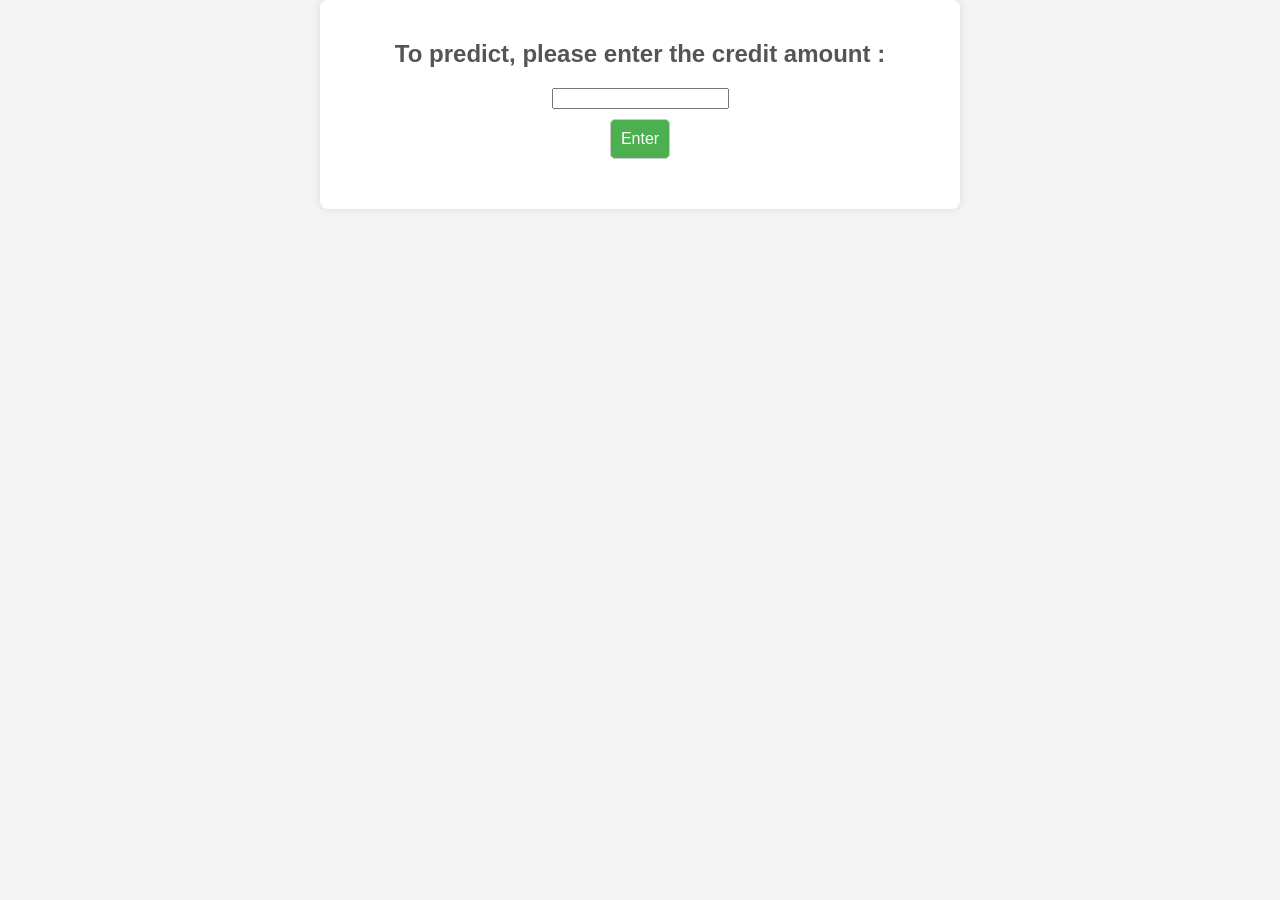
<file: templates/creditability.html>
<!DOCTYPE html>
<html lang="en">
<head>
    <meta charset="UTF-8">
    <meta name="viewport" content="width=device-width, initial-scale=1.0">
    <title>Main Menu</title>
    <style>
        body {
            font-family: Arial, sans-serif;
            margin: 0;
            padding: 0;
            background-color: #f4f4f4;
            color: #333;
        }

        h2 {
            color: #555;
            text-align: center;
        }

        form {
            display: flex;
            flex-direction: column;
            align-items: center;
            margin: 20px;
        }

        input[type="submit"] {
            padding: 10px;
            margin: 10px;
            border-radius: 5px;
            border: 1px solid #ccc;
            font-size: 16px;
            background-color: #4CAF50;
            color: white;
            cursor: pointer;
            transition: background-color 0.3s ease;
        }

        input[type="submit"]:hover {
            background-color: #45a049;
        }

        .container {
            max-width: 600px;
            margin: 0 auto;
            padding: 20px;
            background-color: white;
            box-shadow: 0 0 10px rgba(0, 0, 0, 0.1);
            border-radius: 8px;
        }

        @media (max-width: 600px) {
            .container {
                margin: 10px;
                padding: 10px;
            }

            input[type="submit"] {
                width: 100%;
                margin: 5px 0;
            }
        }
    </style>
</head>
<body>
    <div class="container">
        <h2>To predict, please enter the credit amount : </h2>
        <form action="/creditability_prediction" method="post">
            <input type="number" step="1" name="q">
            <input type="submit" value="Enter">
        </form>
    </div>
</body>
</html>
</file>
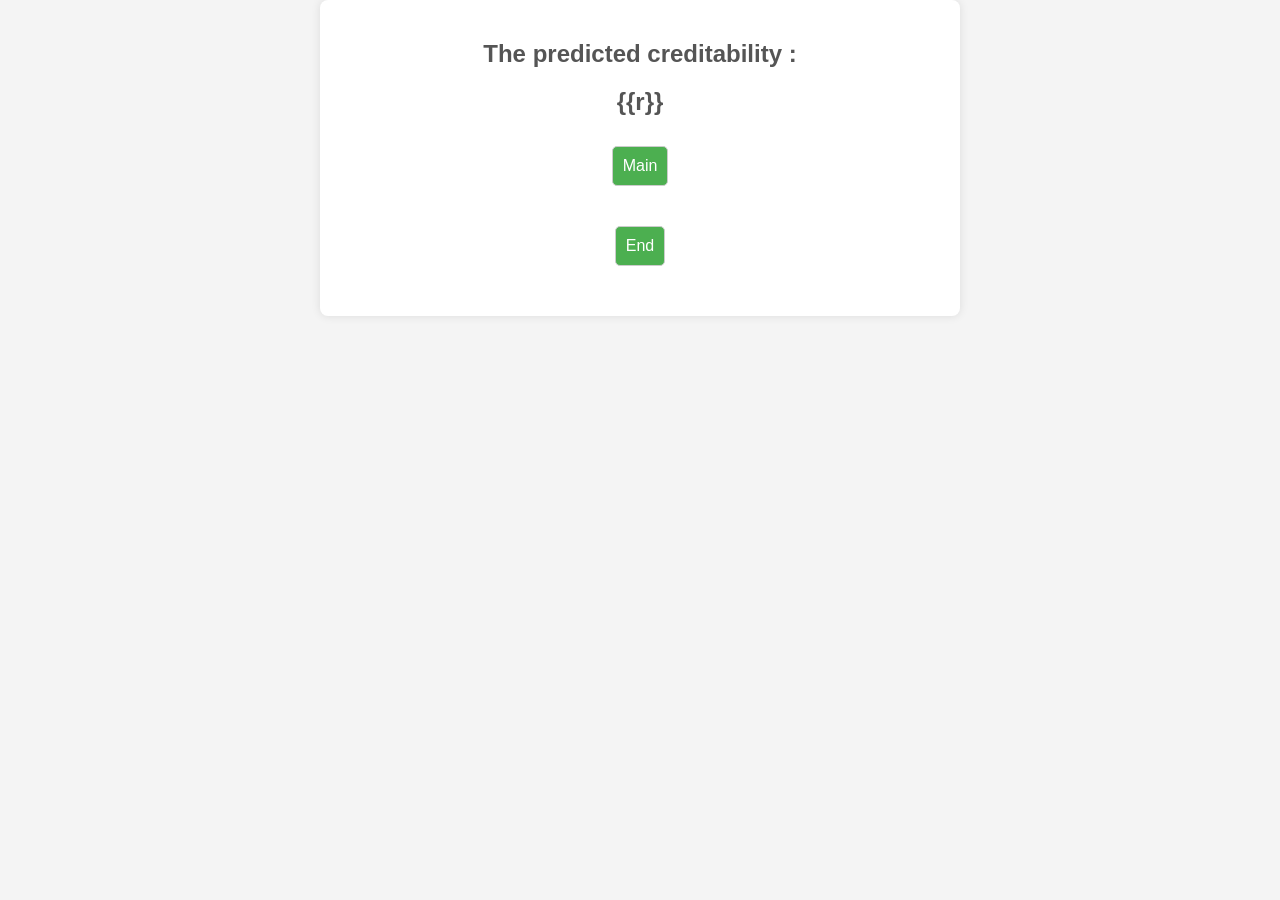
<file: templates/creditability_prediction.html>
<!DOCTYPE html>
<html lang="en">
<head>
    <meta charset="UTF-8">
    <meta name="viewport" content="width=device-width, initial-scale=1.0">
    <title>Reply</title>
    <style>
        body {
            font-family: Arial, sans-serif;
            margin: 0;
            padding: 0;
            background-color: #f4f4f4;
            color: #333;
        }

        h2, h4 {
            color: #555;
            text-align: center;
        }

        form {
            display: flex;
            flex-direction: column;
            align-items: center;
            margin: 20px;
        }

        input[type="submit"] {
            padding: 10px;
            margin: 10px;
            border-radius: 5px;
            border: 1px solid #ccc;
            font-size: 16px;
            background-color: #4CAF50;
            color: white;
            cursor: pointer;
            transition: background-color 0.3s ease;
        }

        input[type="submit"]:hover {
            background-color: #45a049;
        }

        .container {
            max-width: 600px;
            margin: 0 auto;
            padding: 20px;
            background-color: white;
            box-shadow: 0 0 10px rgba(0, 0, 0, 0.1);
            border-radius: 8px;
        }

        @media (max-width: 600px) {
            .container {
                margin: 10px;
                padding: 10px;
            }

            input[type="submit"] {
                width: 100%;
                margin: 5px 0;
            }
        }
    </style>
</head>
<body>
    <div class="container">
        <h2>The predicted creditability :</h2>
        <h2>{{r}}</h2>
        <form action="/main" method="post">
            <input type="submit" value="Main">
        </form>
        <form action="/" method="post">
            <input type="submit" value="End">
        </form>
    </div>
</body>
</html>
</file>
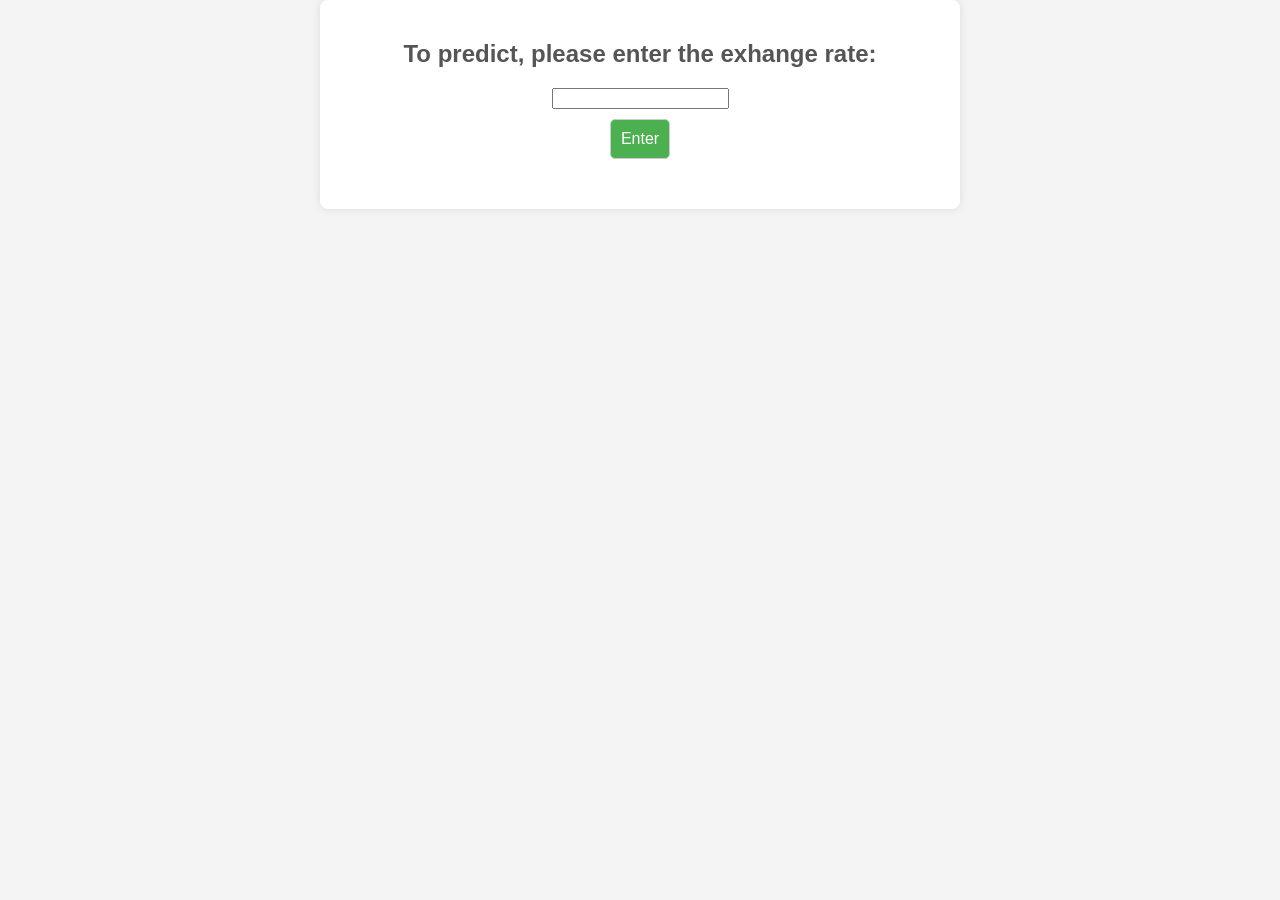
<file: templates/DBS.html>
<!DOCTYPE html>
<html lang="en">
<head>
    <meta charset="UTF-8">
    <meta name="viewport" content="width=device-width, initial-scale=1.0">
    <title>Main Menu</title>
    <style>
        body {
            font-family: Arial, sans-serif;
            margin: 0;
            padding: 0;
            background-color: #f4f4f4;
            color: #333;
        }

        h2 {
            color: #555;
            text-align: center;
        }

        form {
            display: flex;
            flex-direction: column;
            align-items: center;
            margin: 20px;
        }

        input[type="submit"] {
            padding: 10px;
            margin: 10px;
            border-radius: 5px;
            border: 1px solid #ccc;
            font-size: 16px;
            background-color: #4CAF50;
            color: white;
            cursor: pointer;
            transition: background-color 0.3s ease;
        }

        input[type="submit"]:hover {
            background-color: #45a049;
        }

        .container {
            max-width: 600px;
            margin: 0 auto;
            padding: 20px;
            background-color: white;
            box-shadow: 0 0 10px rgba(0, 0, 0, 0.1);
            border-radius: 8px;
        }

        @media (max-width: 600px) {
            .container {
                margin: 10px;
                padding: 10px;
            }

            input[type="submit"] {
                width: 100%;
                margin: 5px 0;
            }
        }
    </style>
</head>
<body>
    <div class="container">
        <h2>To predict, please enter the exhange rate: </h2>
        <form action="/DBS_prediction" method="post">
            <input type="number" step="0.01" name ="q">
            <input type="submit" value="Enter">

        </form>
    </div>
</body>
</html>
</file>
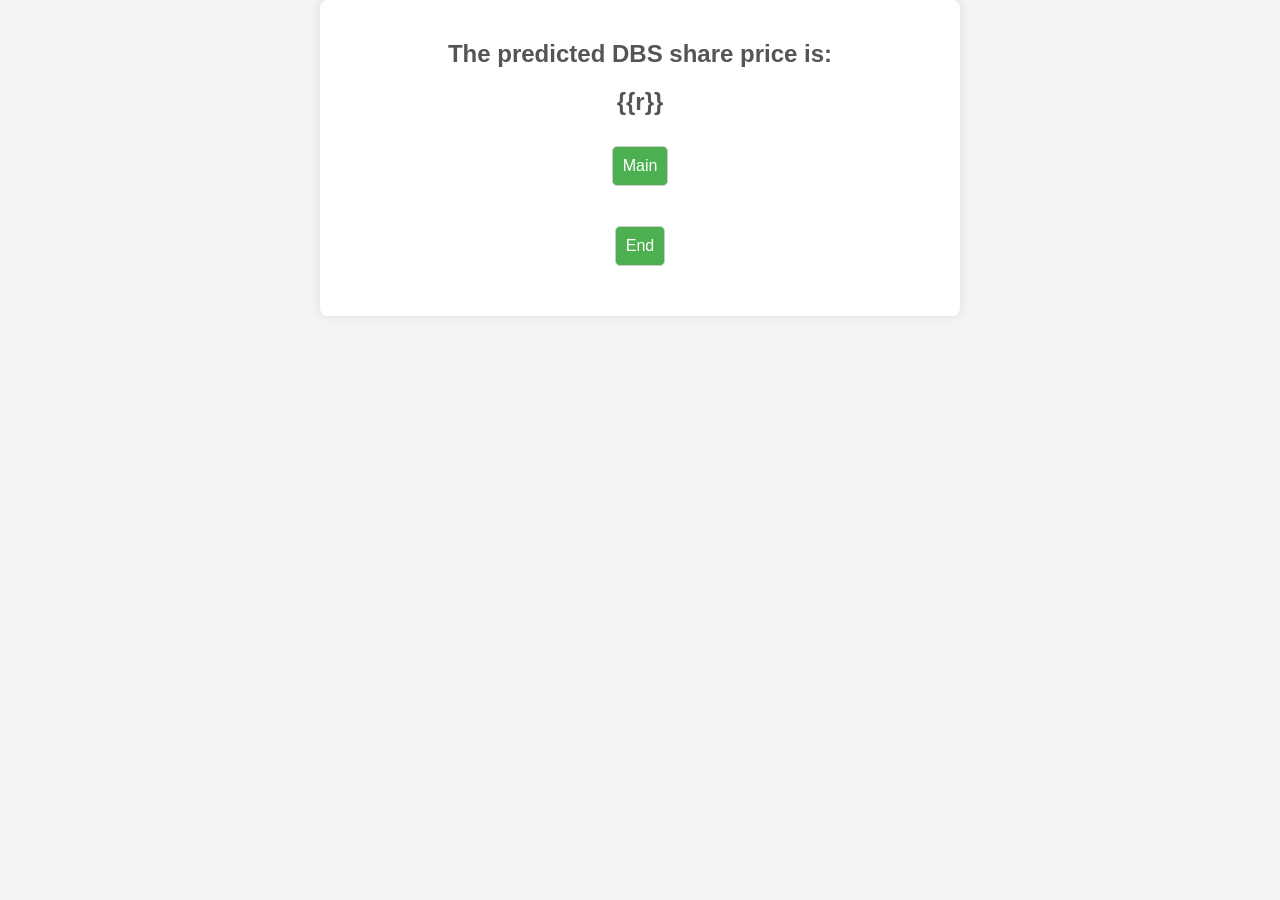
<file: templates/DBS_prediction.html>
<!DOCTYPE html>
<html lang="en">
<head>
    <meta charset="UTF-8">
    <meta name="viewport" content="width=device-width, initial-scale=1.0">
    <title>Reply</title>
    <style>
        body {
            font-family: Arial, sans-serif;
            margin: 0;
            padding: 0;
            background-color: #f4f4f4;
            color: #333;
        }

        h2, h4 {
            color: #555;
            text-align: center;
        }

        form {
            display: flex;
            flex-direction: column;
            align-items: center;
            margin: 20px;
        }

        input[type="submit"] {
            padding: 10px;
            margin: 10px;
            border-radius: 5px;
            border: 1px solid #ccc;
            font-size: 16px;
            background-color: #4CAF50;
            color: white;
            cursor: pointer;
            transition: background-color 0.3s ease;
        }

        input[type="submit"]:hover {
            background-color: #45a049;
        }

        .container {
            max-width: 600px;
            margin: 0 auto;
            padding: 20px;
            background-color: white;
            box-shadow: 0 0 10px rgba(0, 0, 0, 0.1);
            border-radius: 8px;
        }

        @media (max-width: 600px) {
            .container {
                margin: 10px;
                padding: 10px;
            }

            input[type="submit"] {
                width: 100%;
                margin: 5px 0;
            }
        }
    </style>
</head>
<body>
    <div class="container">
        <h2>The predicted DBS share price is:</h2>
        <h2>{{r}}</h2>
        <form action="/main" method="post">
            <input type="submit" value="Main">
        </form>
        <form action="/" method="post">
            <input type="submit" value="End">
        </form>
    </div>
</body>
</html>
</file>
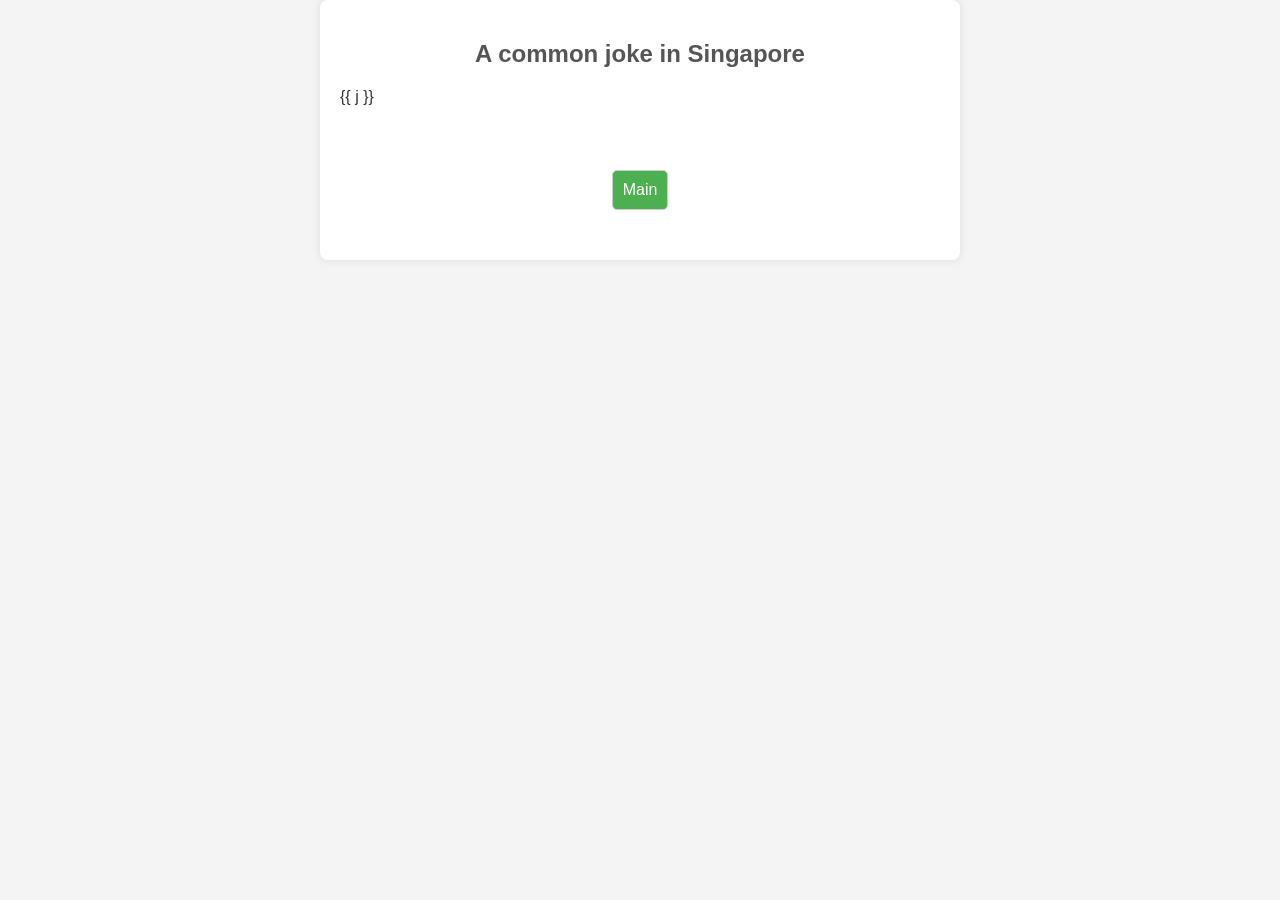
<file: templates/joke.html>
<!DOCTYPE html>
<html lang="en">
<head>
    <meta charset="UTF-8">
    <meta name="viewport" content="width=device-width, initial-scale=1.0">
    <title>Common SG Joke</title>
    <style>
        body {
            font-family: Arial, sans-serif;
            margin: 0;
            padding: 0;
            background-color: #f4f4f4;
            color: #333;
        }

        h2, h4 {
            color: #555;
            text-align: center;
        }

        form {
            display: flex;
            flex-direction: column;
            align-items: center;
            margin: 20px;
        }

        input[type="submit"] {
            padding: 10px;
            margin: 10px;
            border-radius: 5px;
            border: 1px solid #ccc;
            font-size: 16px;
            background-color: #4CAF50;
            color: white;
            cursor: pointer;
            transition: background-color 0.3s ease;
        }

        input[type="submit"]:hover {
            background-color: #45a049;
        }

        .container {
            max-width: 600px;
            margin: 0 auto;
            padding: 20px;
            background-color: white;
            box-shadow: 0 0 10px rgba(0, 0, 0, 0.1);
            border-radius: 8px;
        }

        @media (max-width: 600px) {
            .container {
                margin: 10px;
                padding: 10px;
            }

            input[type="submit"] {
                width: 100%;
                margin: 5px 0;
            }
        }
    </style>
</head>
<body>
        <div class="container">
            <h2>A common joke in Singapore</h2>
    <p>{{ j }}</p>
    <br>
    <form action="/main" method="post">
        <input type="submit" value="Main" aria-label="Go to main page">
    </form>
</body>
</html>

    </div>
</body>
</html>
</file>
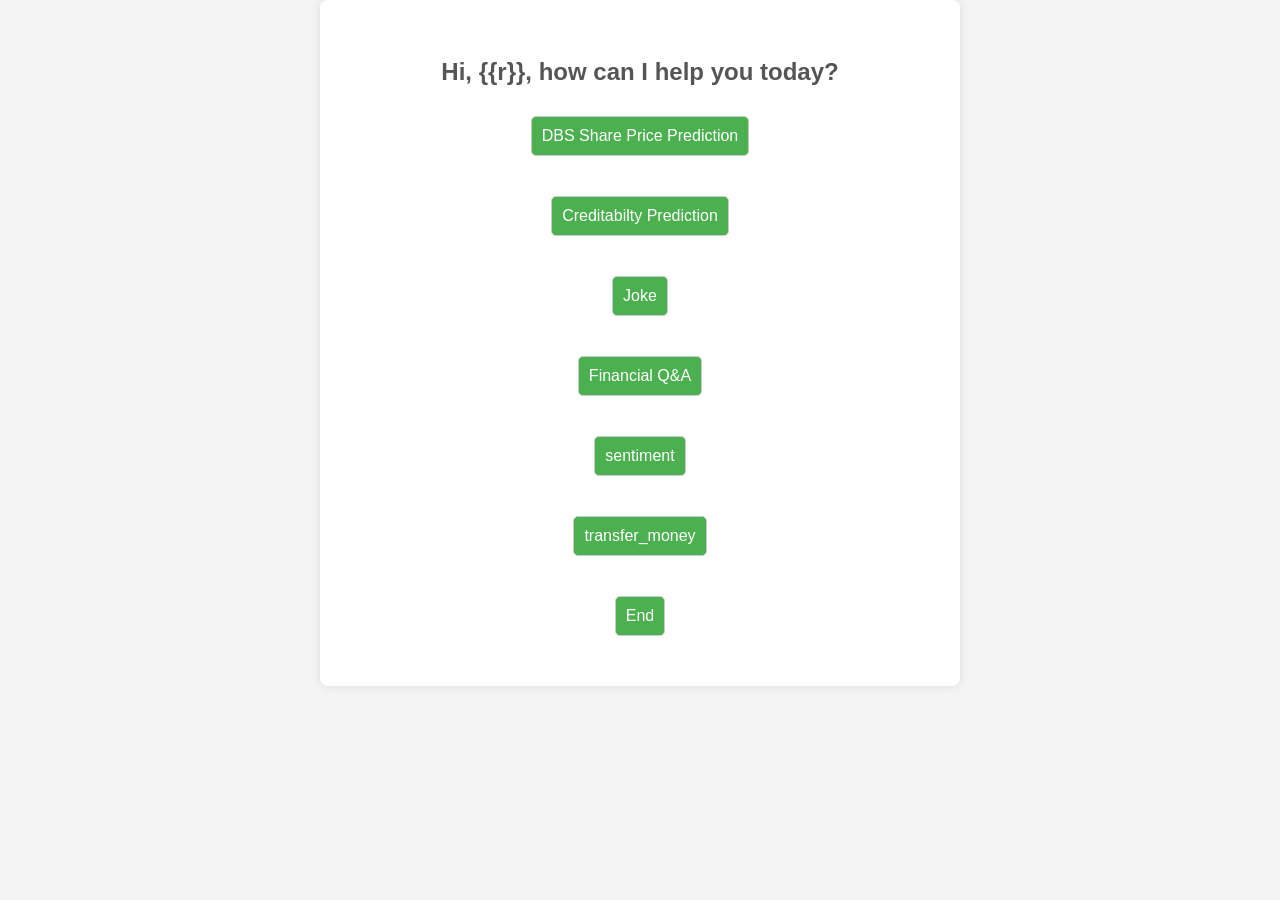
<file: templates/main.html>
<!DOCTYPE html>
<html lang="en">
<head>
    <meta charset="UTF-8">
    <meta name="viewport" content="width=device-width, initial-scale=1.0">
    <title>Main Menu</title>
    <style>
        body {
            font-family: Arial, sans-serif;
            margin: 0;
            padding: 0;
            background-color: #f4f4f4;
            color: #333;
        }

        h2 {
            color: #555;
            text-align: center;
        }

        form {
            display: flex;
            flex-direction: column;
            align-items: center;
            margin: 20px;
        }

        input[type="submit"] {
            padding: 10px;
            margin: 10px;
            border-radius: 5px;
            border: 1px solid #ccc;
            font-size: 16px;
            background-color: #4CAF50;
            color: white;
            cursor: pointer;
            transition: background-color 0.3s ease;
        }

        input[type="submit"]:hover {
            background-color: #45a049;
        }

        .container {
            max-width: 600px;
            margin: 0 auto;
            padding: 20px;
            background-color: white;
            box-shadow: 0 0 10px rgba(0, 0, 0, 0.1);
            border-radius: 8px;
        }

        @media (max-width: 600px) {
            .container {
                margin: 10px;
                padding: 10px;
            }

            input[type="submit"] {
                width: 100%;
                margin: 5px 0;
            }
        }
    </style>
</head>
<body>
    <div class="container">
        <br>
        <h2>Hi, {{r}}, how can I help you today?</h2>
        <form action="/prediction" method="post">
            <input type="submit" value="DBS Share Price Prediction">
        </form>
        <form action="/creditability" method="post">
            <input type="submit" value="Creditabilty Prediction">
        </form>
                <form action="/joke" method="post">
            <input type="submit" value="Joke">
        </form>
        <form action="/makersuite" method="post">
            <input type="submit" value="Financial Q&A">
        </form>
        <form action="/sentiment" method="post">
            <input type="submit" value="sentiment">
        </form>
            <form action="/transfer_money" method="post">
                <input type="submit" value="transfer_money">
        </form>
        <form action="/" method="post">
            <input type="submit" value="End">
        </form>
    </div>
</body>
</html>
</file>
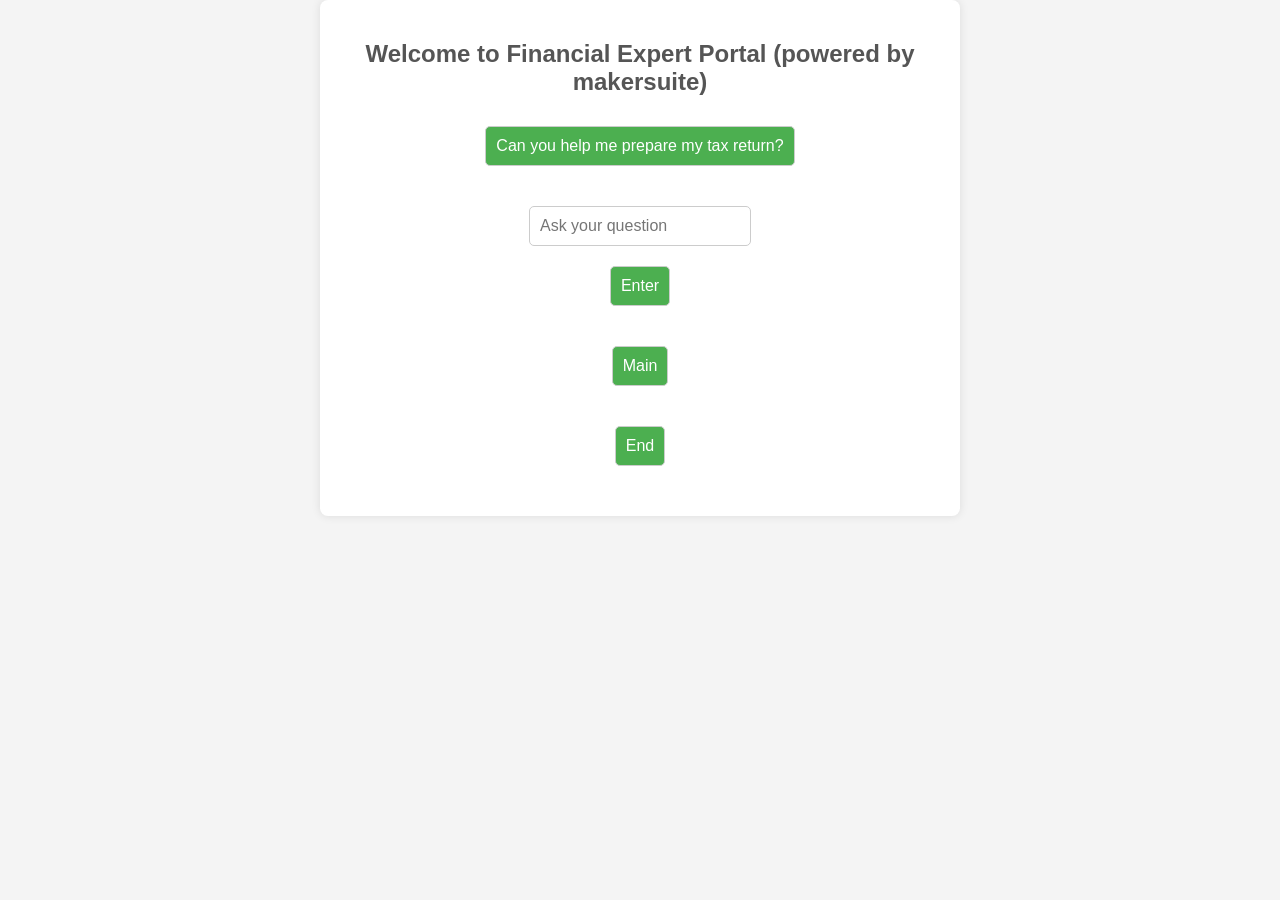
<file: templates/makersuite.html>
<!DOCTYPE html>
<html lang="en">
<head>
    <meta charset="UTF-8">
    <meta name="viewport" content="width=device-width, initial-scale=1.0">
    <title>Financial Expert Portal</title>
    <style>
        body {
            font-family: Arial, sans-serif;
            margin: 0;
            padding: 0;
            background-color: #f4f4f4;
            color: #333;
        }

        h2 {
            color: #555;
            text-align: center;
        }

        form {
            display: flex;
            flex-direction: column;
            align-items: center;
            margin: 20px;
        }

        input[type="text"], input[type="submit"] {
            padding: 10px;
            margin: 10px;
            border-radius: 5px;
            border: 1px solid #ccc;
            font-size: 16px;
        }

        input[type="submit"] {
            background-color: #4CAF50;
            color: white;
            cursor: pointer;
            transition: background-color 0.3s ease;
        }

        input[type="submit"]:hover {
            background-color: #45a049;
        }

        .container {
            max-width: 600px;
            margin: 0 auto;
            padding: 20px;
            background-color: white;
            box-shadow: 0 0 10px rgba(0, 0, 0, 0.1);
            border-radius: 8px;
        }

        @media (max-width: 600px) {
            .container {
                margin: 10px;
                padding: 10px;
            }

            input[type="text"], input[type="submit"] {
                width: 100%;
                margin: 5px 0;
            }
        }
    </style>
</head>
<body>
    <div class="container">
        <h2>Welcome to Financial Expert Portal (powered by makersuite)</h2>
        <form action="/makersuite_1" method="post">
            <input type="submit" value="Can you help me prepare my tax return?">
        </form>
        <form action="/makersuite_gen" method="post">
            <input type="text" name="q" placeholder="Ask your question">
            <input type="submit" value="Enter">
        </form>
        <form action="/main" method="post">
            <input type="submit" value="Main">
        </form>
        <form action="/" method="post">
            <input type="submit" value="End">
        </form>
    </div>
</body>
</html>
</file>
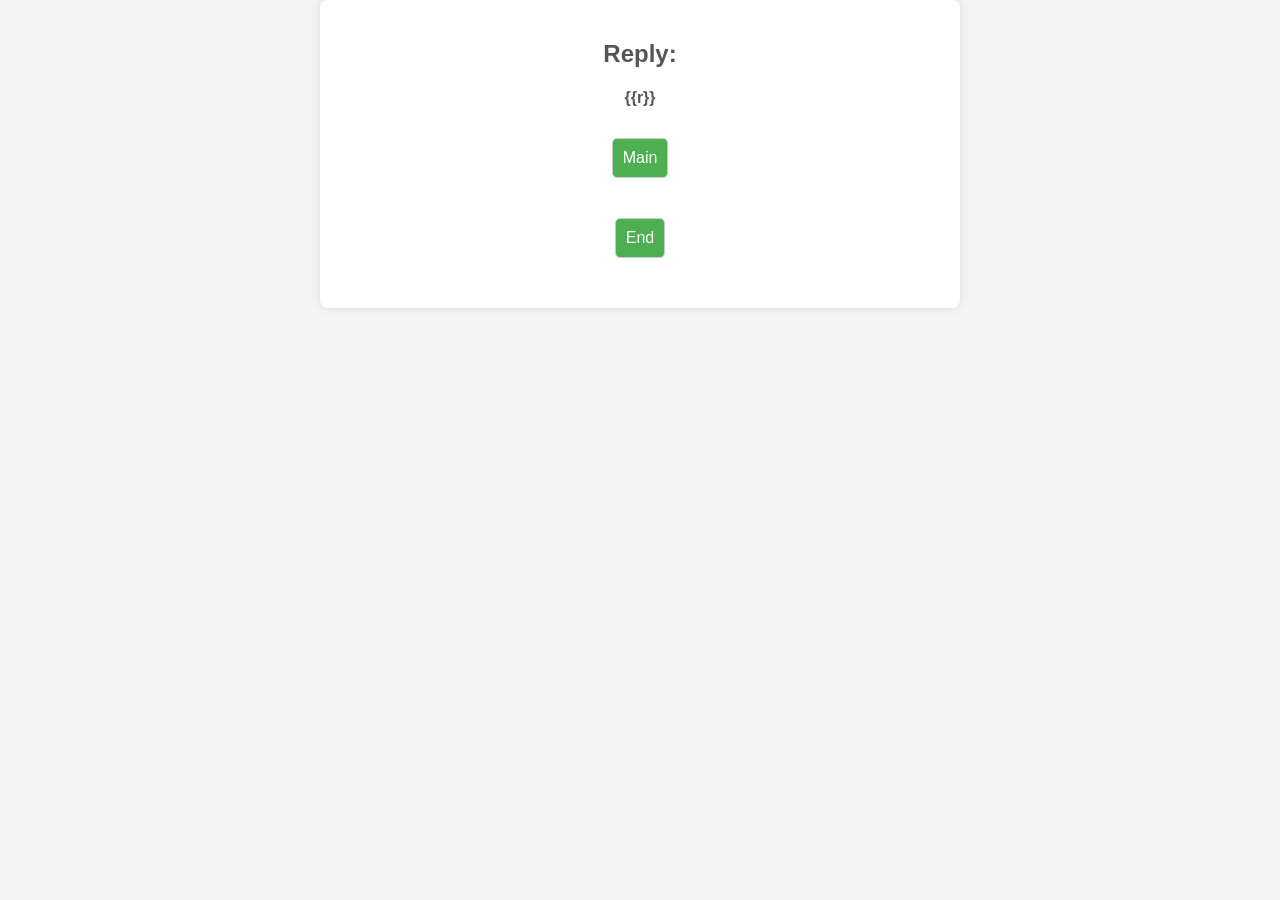
<file: templates/makersuite_1_reply.html>
<!DOCTYPE html>
<html lang="en">
<head>
    <meta charset="UTF-8">
    <meta name="viewport" content="width=device-width, initial-scale=1.0">
    <title>Reply</title>
    <style>
        body {
            font-family: Arial, sans-serif;
            margin: 0;
            padding: 0;
            background-color: #f4f4f4;
            color: #333;
        }

        h2, h4 {
            color: #555;
            text-align: center;
        }

        form {
            display: flex;
            flex-direction: column;
            align-items: center;
            margin: 20px;
        }

        input[type="submit"] {
            padding: 10px;
            margin: 10px;
            border-radius: 5px;
            border: 1px solid #ccc;
            font-size: 16px;
            background-color: #4CAF50;
            color: white;
            cursor: pointer;
            transition: background-color 0.3s ease;
        }

        input[type="submit"]:hover {
            background-color: #45a049;
        }

        .container {
            max-width: 600px;
            margin: 0 auto;
            padding: 20px;
            background-color: white;
            box-shadow: 0 0 10px rgba(0, 0, 0, 0.1);
            border-radius: 8px;
        }

        @media (max-width: 600px) {
            .container {
                margin: 10px;
                padding: 10px;
            }

            input[type="submit"] {
                width: 100%;
                margin: 5px 0;
            }
        }
    </style>
</head>
<body>
    <div class="container">
        <h2>Reply:</h2>
        <h4>{{r}}</h4>
        <form action="/main" method="post">
            <input type="submit" value="Main">
        </form>
        <form action="/" method="post">
            <input type="submit" value="End">
        </form>
    </div>
</body>
</html>
</file>
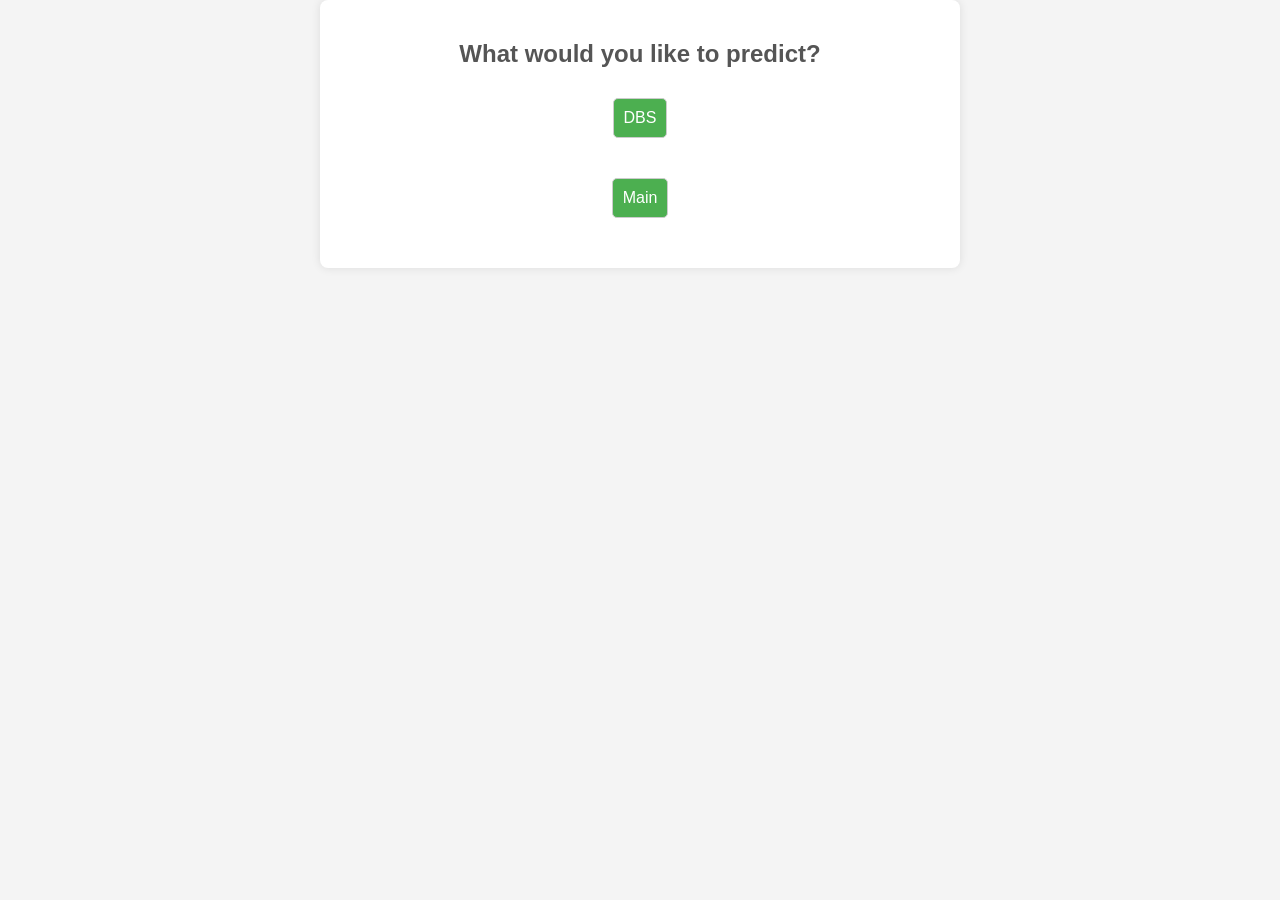
<file: templates/prediction.html>
<!DOCTYPE html>
<html lang="en">
<head>
    <meta charset="UTF-8">
    <meta name="viewport" content="width=device-width, initial-scale=1.0">
    <title>Main Menu</title>
    <style>
        body {
            font-family: Arial, sans-serif;
            margin: 0;
            padding: 0;
            background-color: #f4f4f4;
            color: #333;
        }

        h2 {
            color: #555;
            text-align: center;
        }

        form {
            display: flex;
            flex-direction: column;
            align-items: center;
            margin: 20px;
        }

        input[type="submit"] {
            padding: 10px;
            margin: 10px;
            border-radius: 5px;
            border: 1px solid #ccc;
            font-size: 16px;
            background-color: #4CAF50;
            color: white;
            cursor: pointer;
            transition: background-color 0.3s ease;
        }

        input[type="submit"]:hover {
            background-color: #45a049;
        }

        .container {
            max-width: 600px;
            margin: 0 auto;
            padding: 20px;
            background-color: white;
            box-shadow: 0 0 10px rgba(0, 0, 0, 0.1);
            border-radius: 8px;
        }

        @media (max-width: 600px) {
            .container {
                margin: 10px;
                padding: 10px;
            }

            input[type="submit"] {
                width: 100%;
                margin: 5px 0;
            }
        }
    </style>
</head>
<body>
    <div class="container">
        <h2>What would you like to predict?</h2>
        <form action="/DBS" method="post">
            <input type="submit" value="DBS">
        </form>
        <form action="/main" method="post">
            <input type="submit" value="Main">
        </form>
    </div>
</body>
</html>
</file>
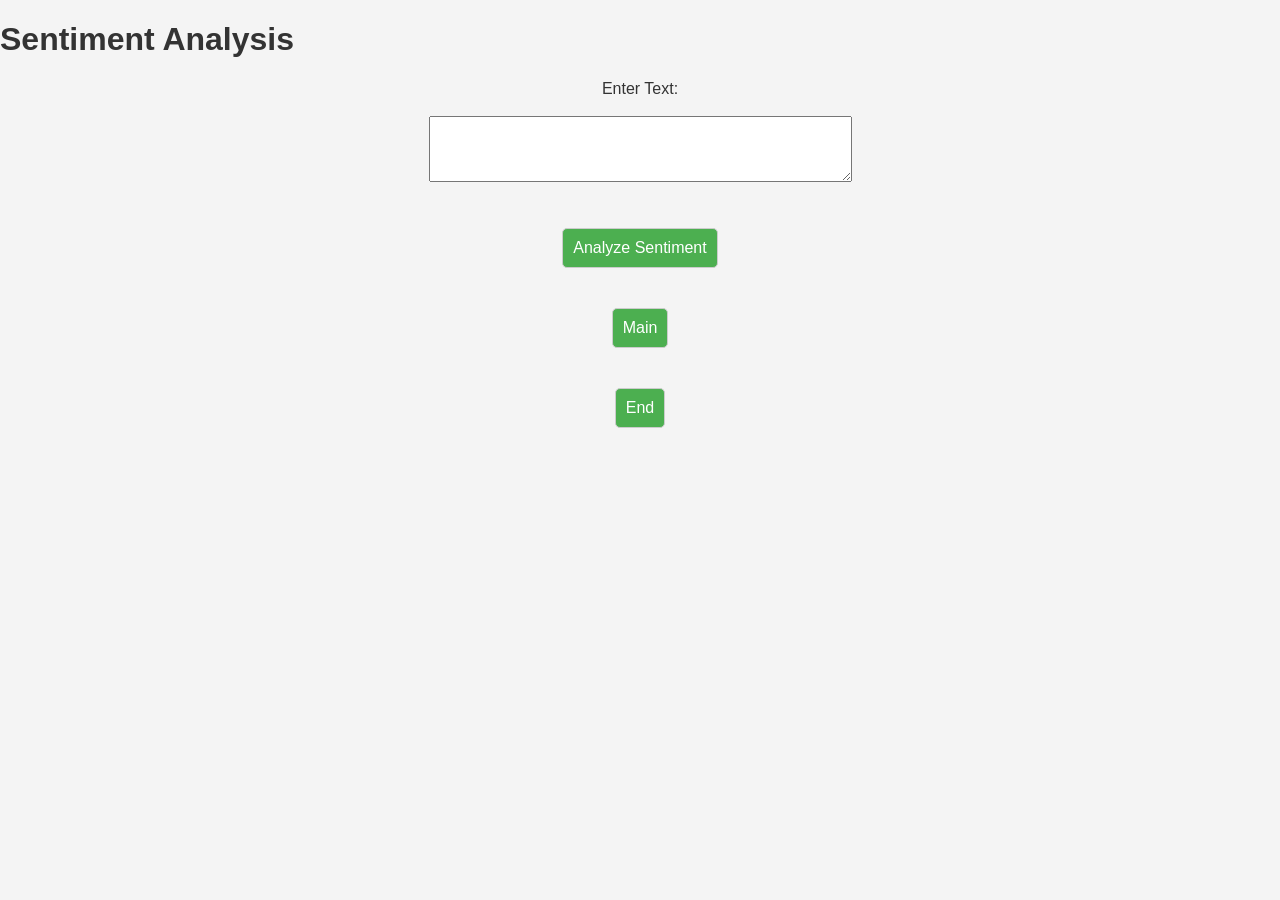
<file: templates/sentiment.html>
<!DOCTYPE html>
<html lang="en">
<head>
    <meta charset="UTF-8">
    <meta name="viewport" content="width=device-width, initial-scale=1.0">
    <title>Main Menu</title>
    <style>
        body {
            font-family: Arial, sans-serif;
            margin: 0;
            padding: 0;
            background-color: #f4f4f4;
            color: #333;
        }

        h2 {
            color: #555;
            text-align: center;
        }

        form {
            display: flex;
            flex-direction: column;
            align-items: center;
            margin: 20px;
        }

        input[type="submit"] {
            padding: 10px;
            margin: 10px;
            border-radius: 5px;
            border: 1px solid #ccc;
            font-size: 16px;
            background-color: #4CAF50;
            color: white;
            cursor: pointer;
            transition: background-color 0.3s ease;
        }

        input[type="submit"]:hover {
            background-color: #45a049;
        }

        .container {
            max-width: 600px;
            margin: 0 auto;
            padding: 20px;
            background-color: white;
            box-shadow: 0 0 10px rgba(0, 0, 0, 0.1);
            border-radius: 8px;
        }

        @media (max-width: 600px) {
            .container {
                margin: 10px;
                padding: 10px;
            }

            input[type="submit"] {
                width: 100%;
                margin: 5px 0;
            }
        }
    </style>
</head>
<body>
    <h1>Sentiment Analysis</h1>
    <form action="/sentiment" method="post">
        <label for="text">Enter Text:</label><br>
        <textarea id="text" name="text" rows="4" cols="50"></textarea><br><br>
        <input type="submit" value="Analyze Sentiment">
    </form>
 <form action="/main" method="post">
            <input type="submit" value="Main">
        </form>
        <form action="/" method="post">
            <input type="submit" value="End">
             </form>
</body>
</html>
</file>
